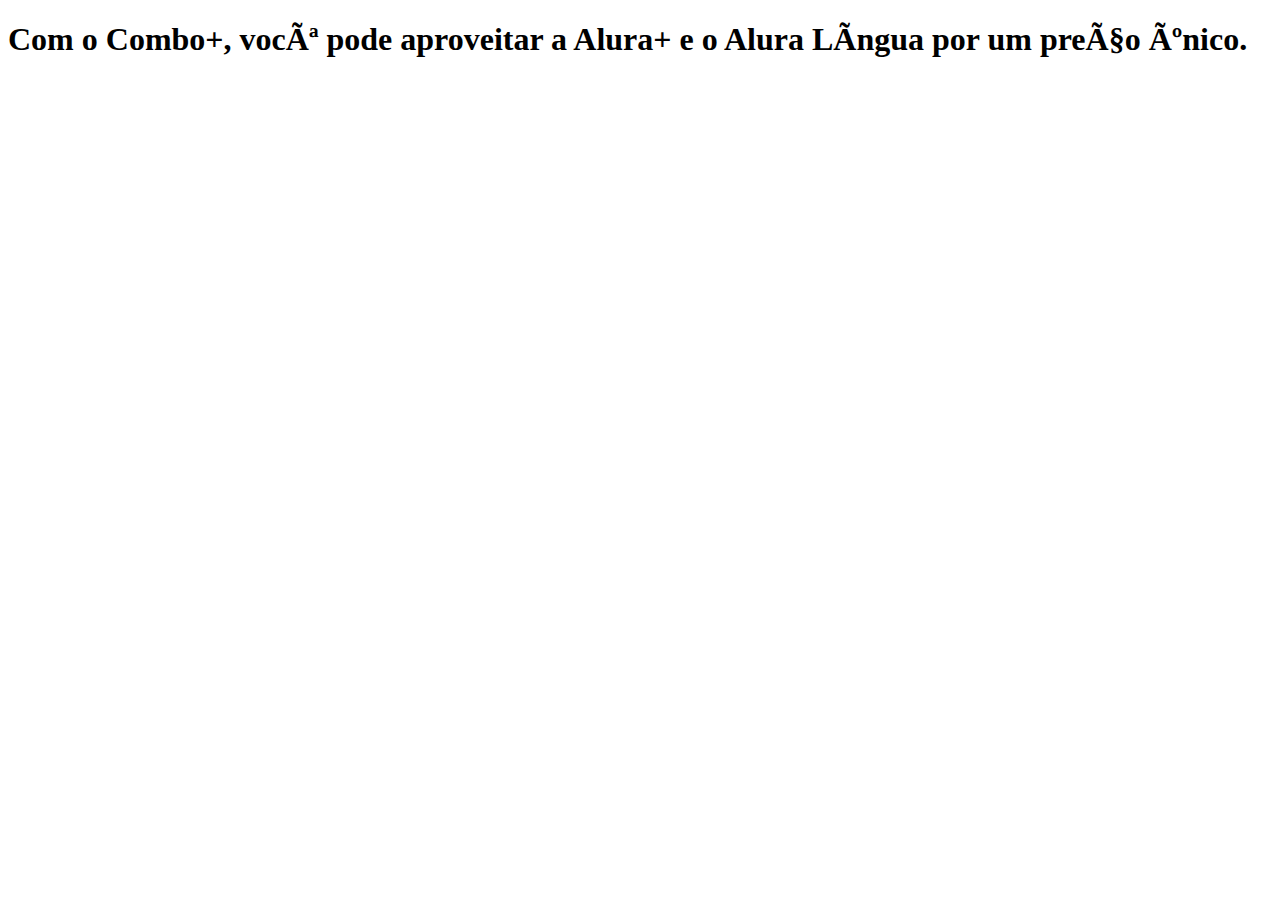
<file: projeto-alura-main/projeto-alura-main/index.html>
<!DOCTYPE html>
<html>
    <head>
<title>Alura Plus</title>
<meta charset=”UTF-8”>
</head>

    <title>Alura Plus</title>
    <meta charset=”UTF-8”>
    <meta nema="viewport" content="width=device-width, initial-scale=1=">
    <link rel=“stylesheet” href=”style.css”>
    </head>
    <h1>Com o Combo+, você pode aproveitar a Alura+ e o Alura Língua por um preço único.</h1>
</html>
<body>
 </body>
</html>
</file>
